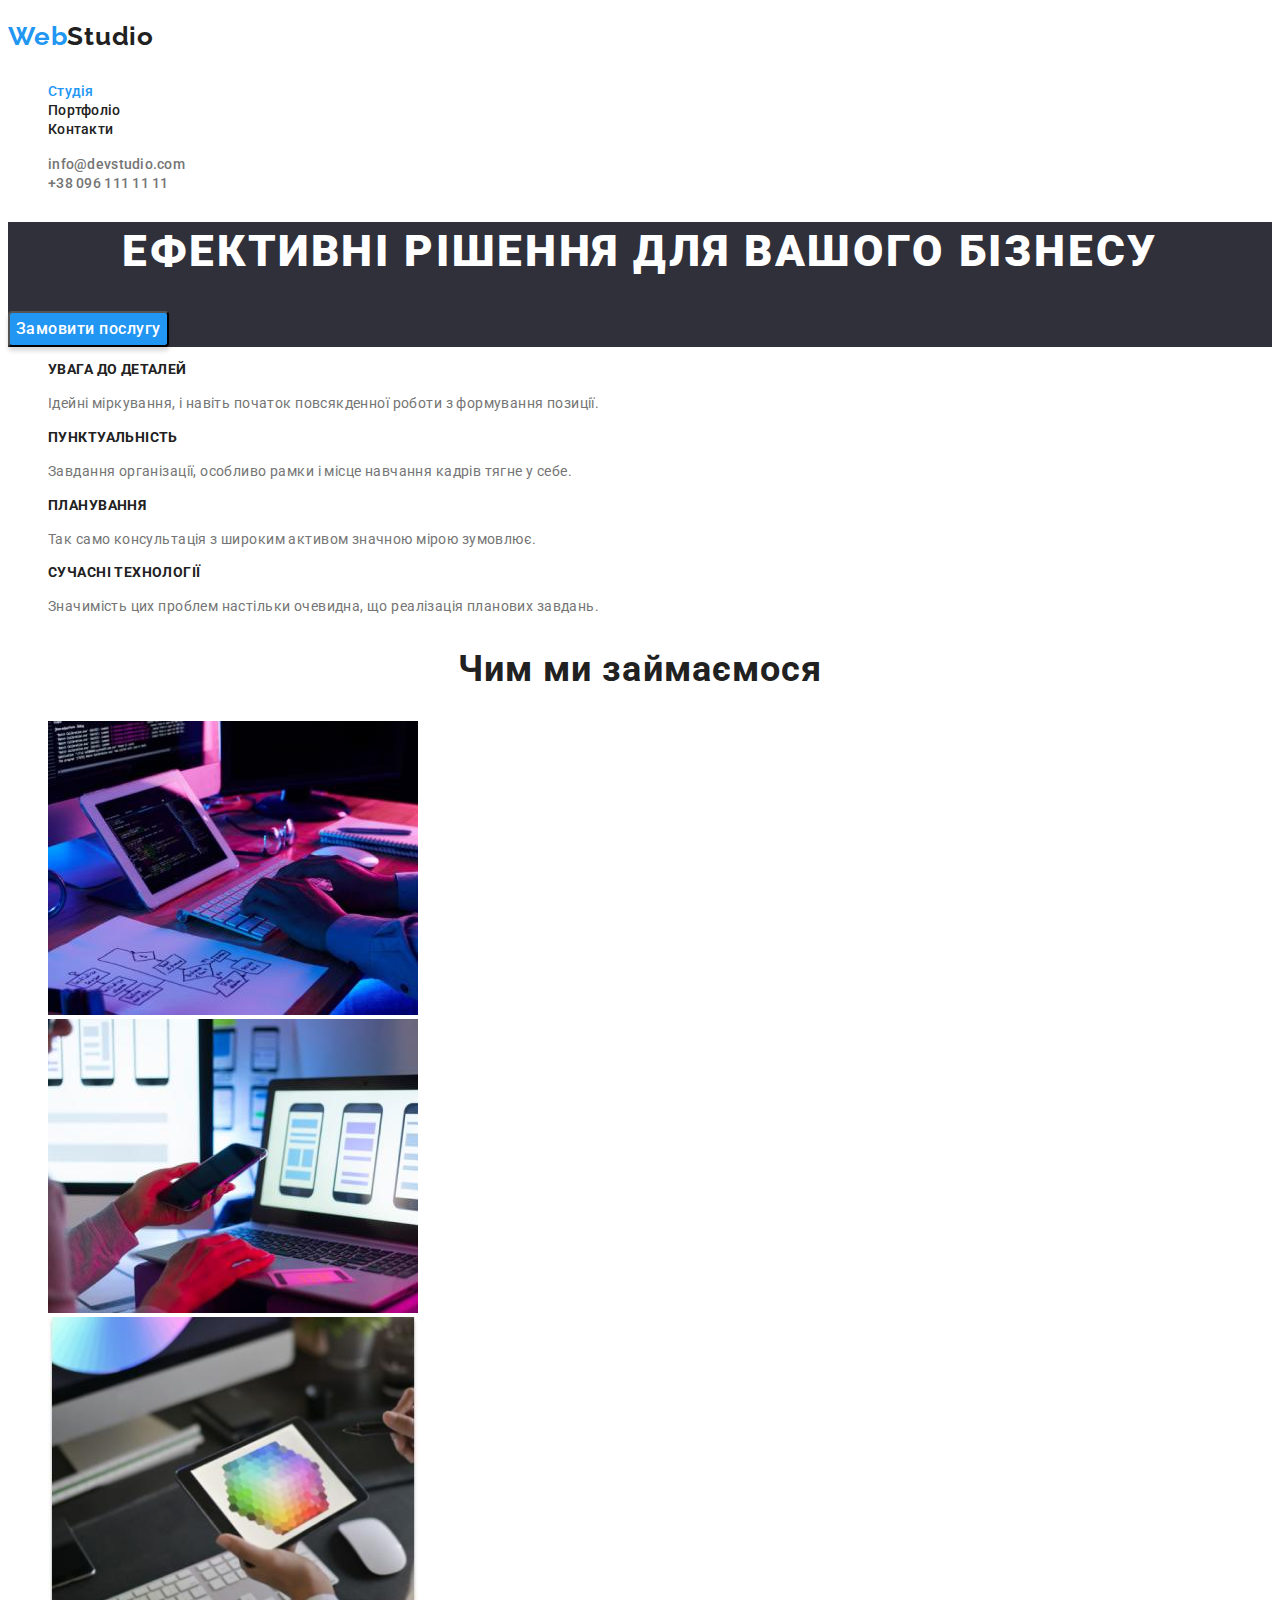
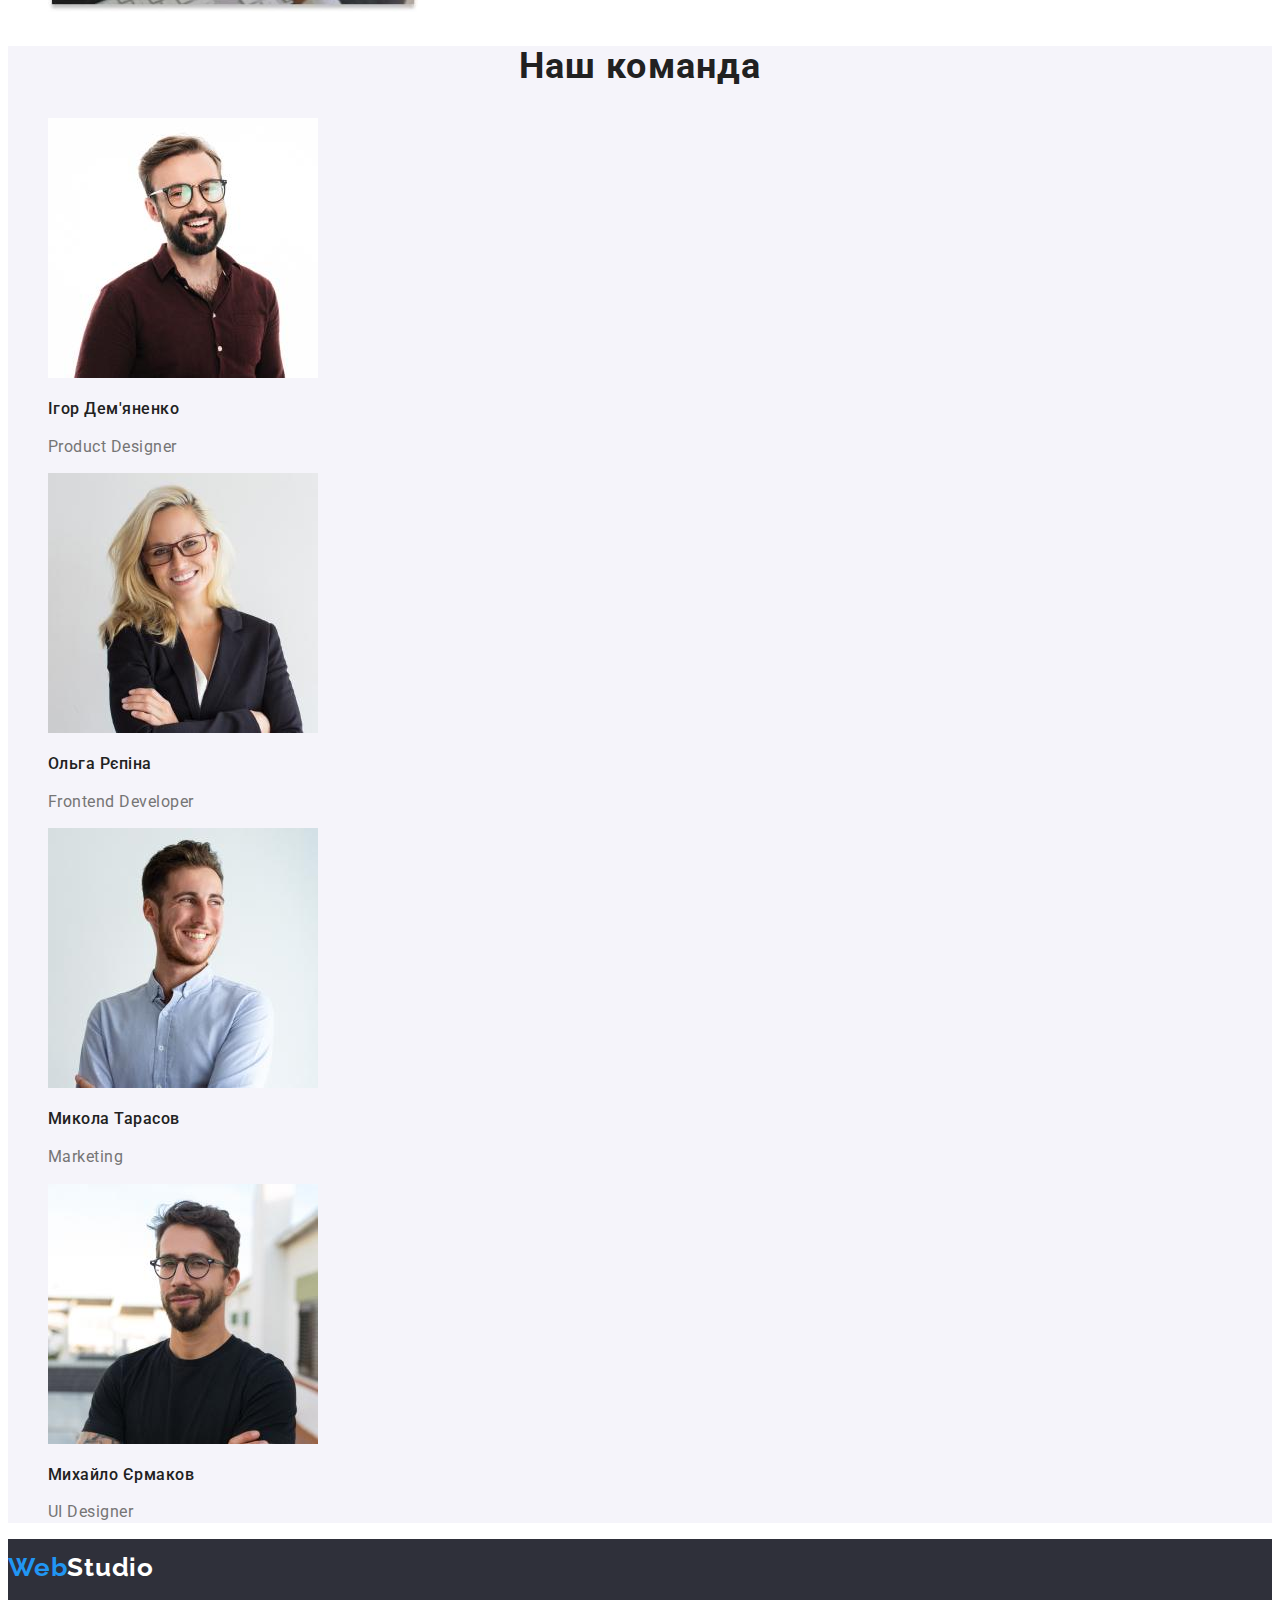
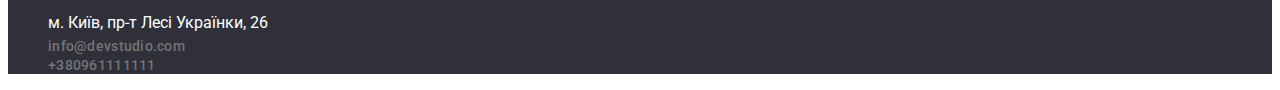
<file: index.html>
<!DOCTYPE html>
<html lang="uk">
<head>
    <meta charset="UTF-8">
    <meta http-equiv="X-UA-Compatible" content="IE=edge">
    <meta name="viewport" content="width=device-width, initial-scale=1.0">
    <title>DZ 1</title>
<link rel="preconnect" href="https://fonts.gstatic.com" crossorigin>
<link href="https://fonts.googleapis.com/css2?family=Raleway:wght@700&display=swap" rel="stylesheet">
<link rel="preconnect" href="https://fonts.googleapis.com">
<link rel="preconnect" href="https://fonts.gstatic.com" crossorigin>
<link href="https://fonts.googleapis.com/css2?family=Roboto:wght@400;500;700;900&display=swap" rel="stylesheet">
<link rel="stylesheet" href="./style/style.css">
</head>
<body>
    <header>
        <nav>
            <a class="web-logo" href="" >Web<span class="logo">Studio</span></a> 
            <ul class="menu">
                <li><a class="link current" href="">Студія</a></li>
                <li><a class="link" href="portfolio.html">Портфоліо</a></li>
                <li><a class="link" href="">Контакти</a></li>
            </ul>
        </nav>
            <ul class="address">
                <li><a class="address-email" href="mailto:info@devstudio.com">info@devstudio.com</a></li>
                <li><a class="address-tel" href="tel:+380961111111">+38 096 111 11 11</a></li>
            </ul>
    </header>
    <main>
        <!--foundation-->
        <section class="back">
            <h1 class="text-fun">Ефективні рішення для вашого бізнесу </h1>
            <button class="buttons" type="button">Замовити послугу</button>
        </section>
        <!--quality-->
        <section>
            <h2 class="visually-hidden">Наші особливості</h2>
            <ul class="quality">
                <li>
                    <h3 class="text-detail">Увага до деталей</h3>
                    <p class="text-description">Ідейні міркування, і навіть початок повсякденної роботи з формування позиції.</p>
                </li>
                <li>
                    <h3 class="text-punctuality">Пунктуальність</h3>
                    <p class="text-description">Завдання організації, особливо рамки і місце навчання кадрів тягне у себе.</p>
                </li>
                <li>
                    <h3 class="text-planning">Планування</h3>
                    <p class="text-description">Так само консультація з широким активом значною мірою зумовлює.</p>
                </li>
                <li>
                    <h3 class="text-technology">Сучасні технології</h3>
                    <p class="text-description">Значимість цих проблем настільки очевидна, що реалізація планових завдань.</p>
                </li>
            </ul>
        </section>
        <!--What are we doing--> 
        <section>
            <h2 class="text-work">Чим ми займаємося</h2>
            <ul class="img-work">
            <li><img src="./images/work1.jpg" alt="work with pc" width="370"></li>
            <li><img src="./images/work2.jpg" alt="phone work" width="370"></li>
            <li><img src="./images/work3.jpg" alt="working with a graphics tablet" width="370"></li>
        </ul>
        </section>
        <!--Team-->
        <section class="back-team">
            <h2 class="our-team">Наш команда</h2>
                <ul  class="img-team">
                        <li>
                            <img src="./images/ihor.jpg" alt="igor" width="270">
                            <h3 class="igor">Ігор Дем'яненко</h3>
                            <p lang="en" class="designer">Product Designer</p>
                            
                        </li>
                        <li>
                            <img src="./images/olga.jpg" alt="olga" width="270">
                            <h3 class="olga">Ольга Рєпіна</h3>
                            <p lang="en" class="front">Frontend Developer</p>
                            
                        </li>
                        <li>
                            <img src="./images/mikola.jpg" alt="mikola" width="270">
                            <h3 class="mikola" >Микола Тарасов</h3>
                            <p lang="en" class="marketing">Marketing</p>
                            
                        </li>
                        <li>
                            <img src="./images/mihail.jpg" alt="mihail" width="270">
                            <h3 class="miha" >Михайло Єрмаков</h3>
                            <p lang="en" class="ui">UI Designer</p>
                            
                        </li>
                </ul>
        </section>
    </main>
    <footer class="address-footer">
        <a class="web-logo" href="">Web<span class="logo-foot">Studio</span> </a>
        <address class="address-foot">
                <ul class="cont">
                    <li><a href="https://goo.gl/maps/Lq5HCRb3rdNWLDoS7" class="address-location"></a>м. Київ, пр-т Лесі Українки, 26</li>
                    <li><a href="mailto:info@devstudio.com" class="address-email">info@devstudio.com</a></li>
                    <li><a href="tel:+380961111111" class="address-tel">+380961111111</a></li>
                </ul>
        </address>
    </footer>
</body>
</html>
</file>
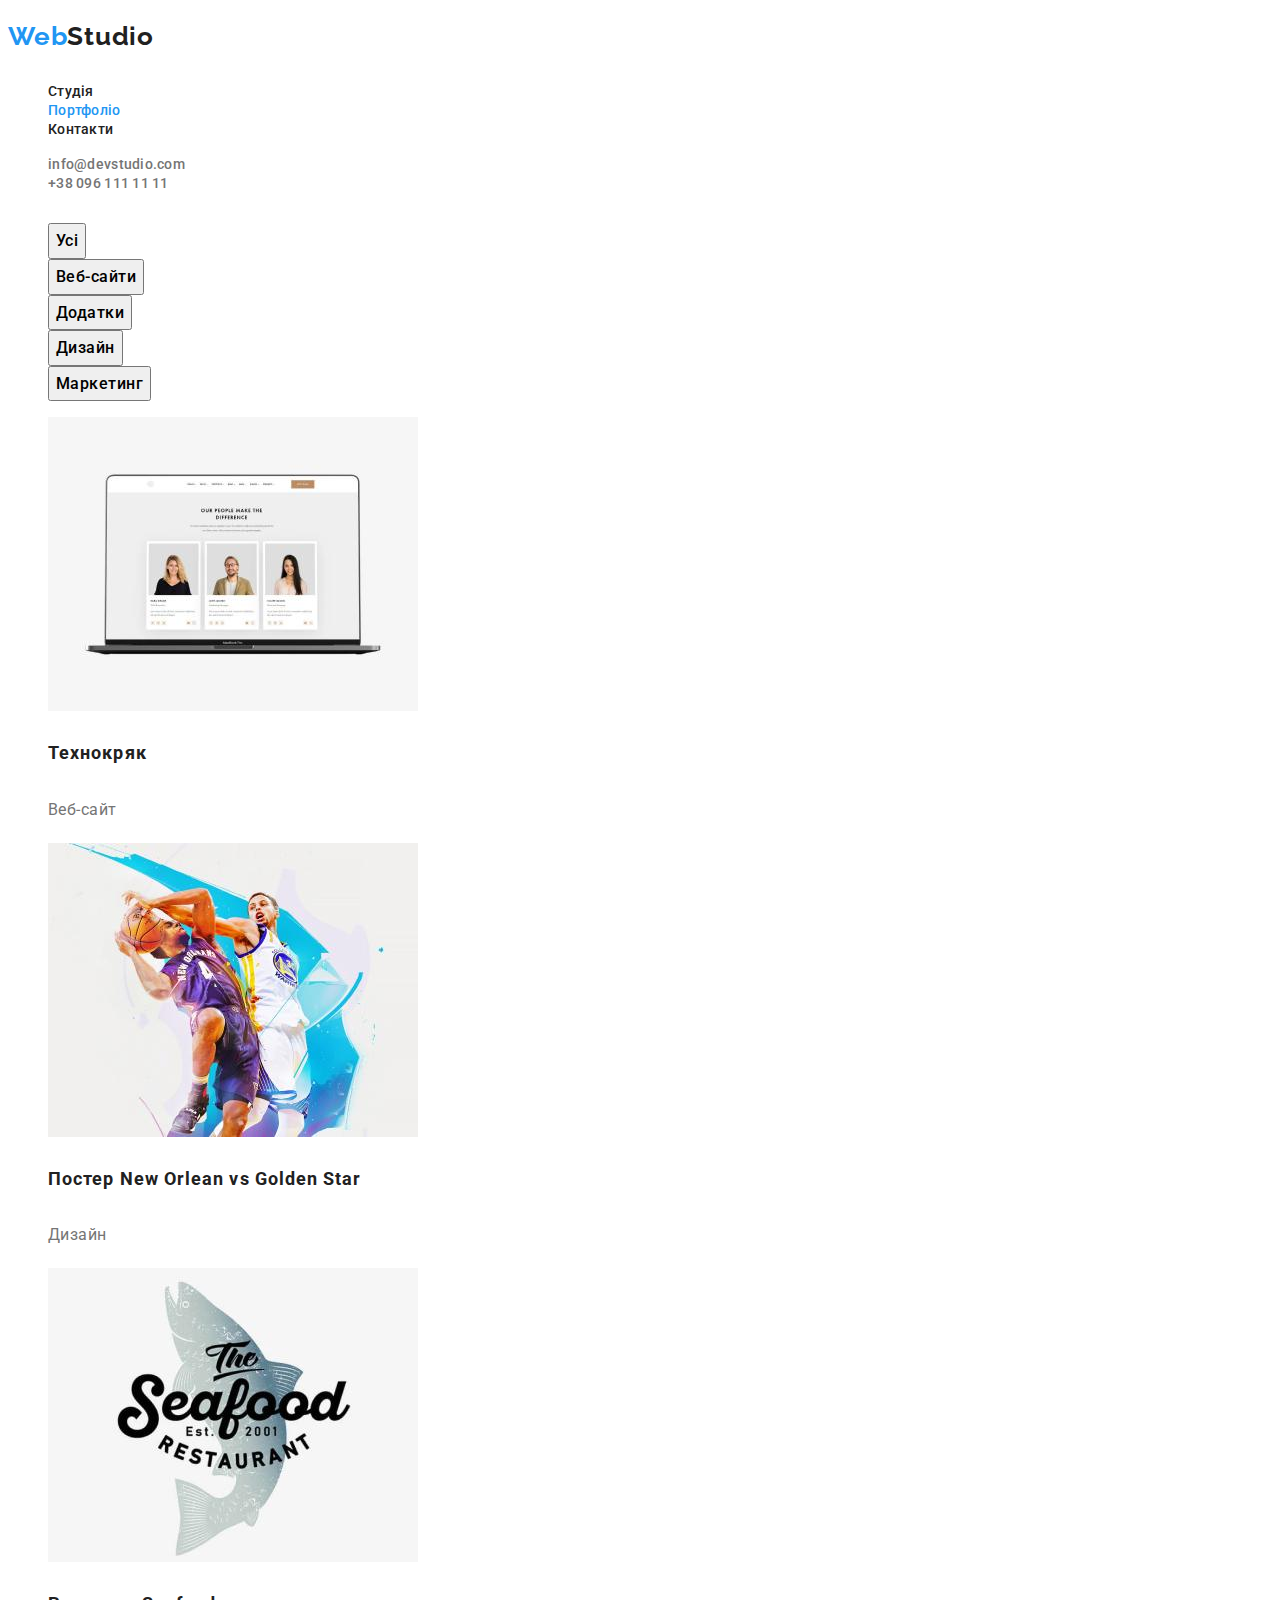
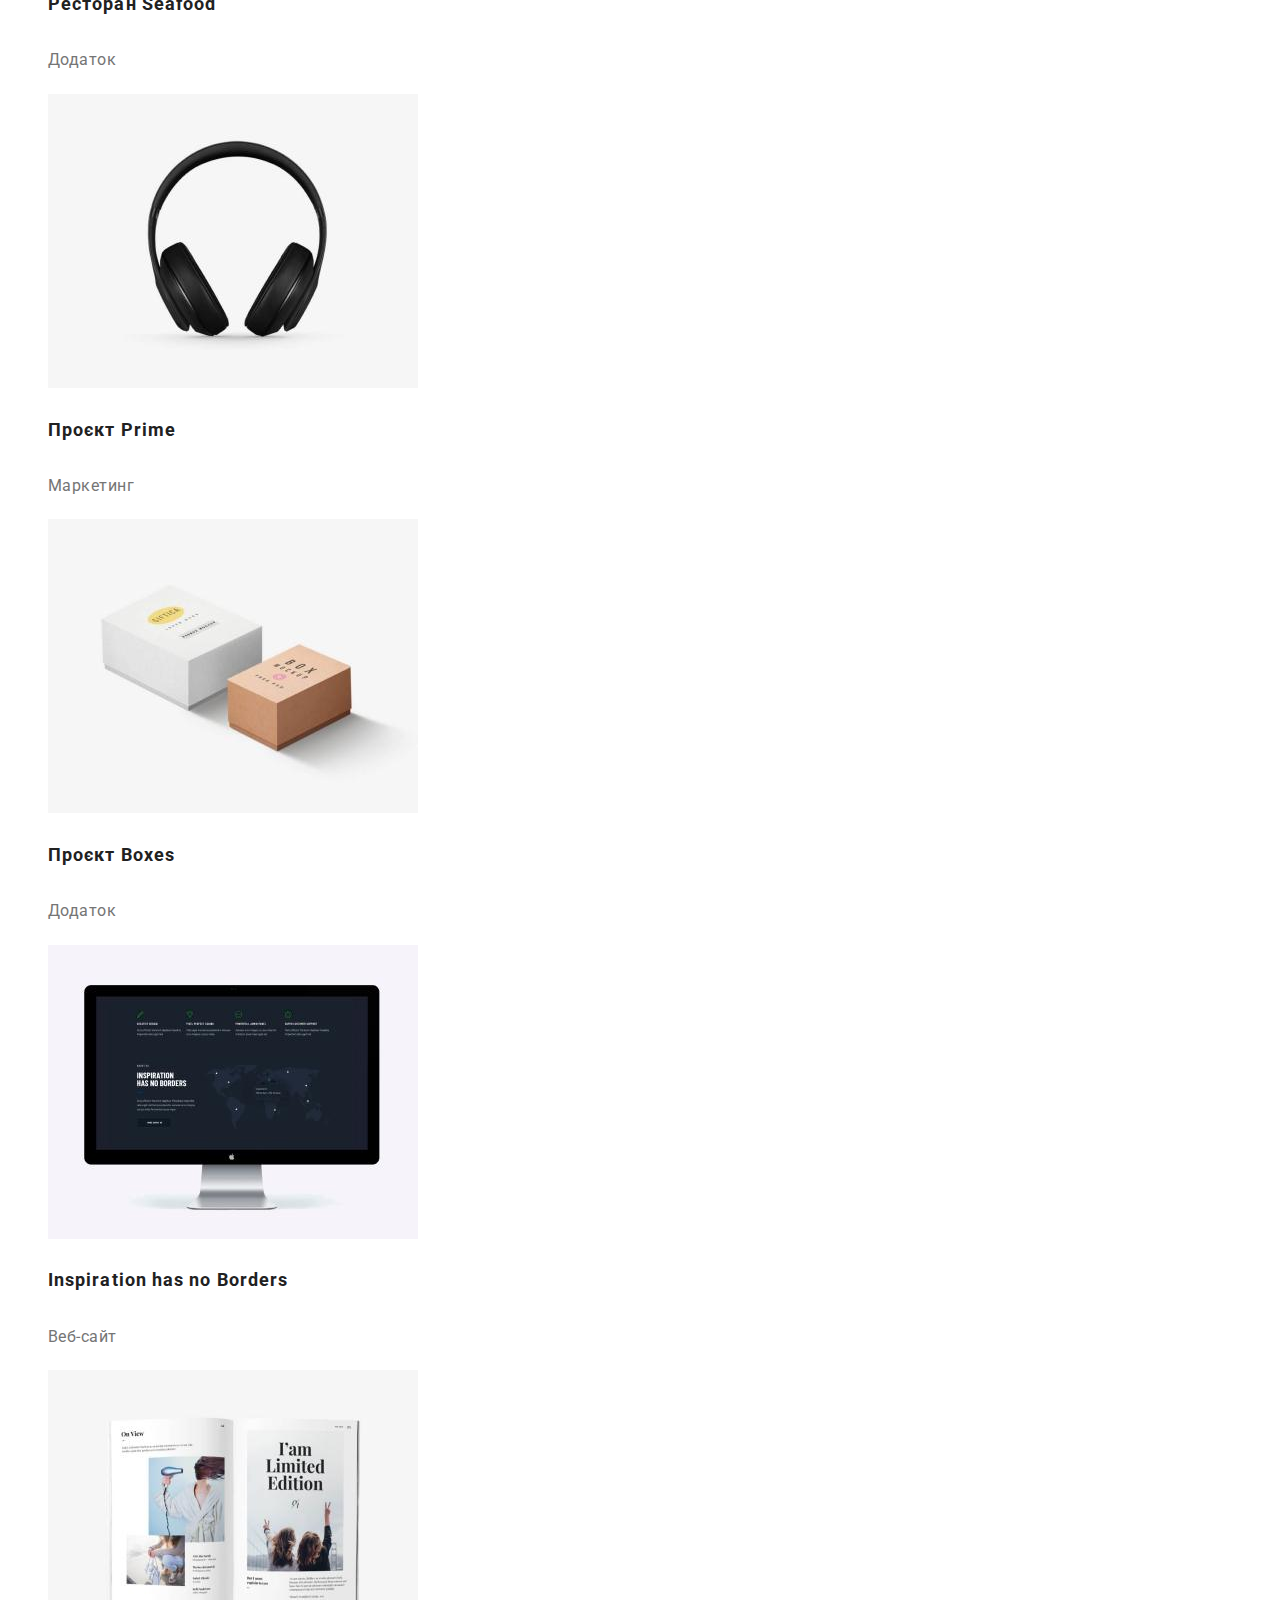
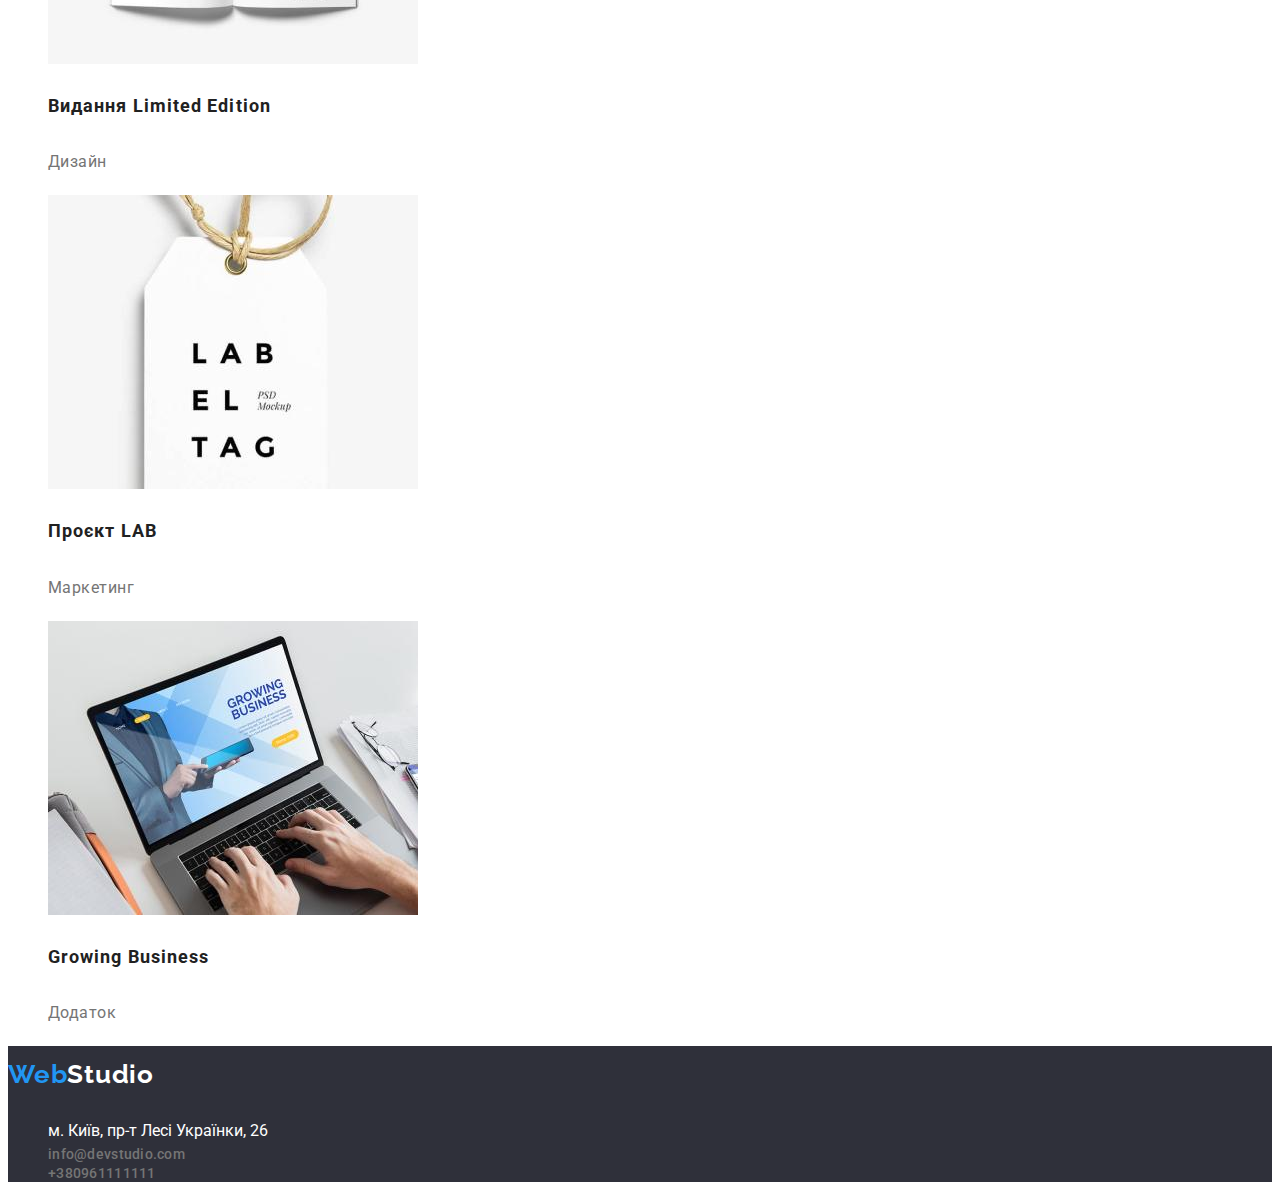
<file: portfolio.html>
<!DOCTYPE html>
<html lang="uk">
<head>
    <meta charset="UTF-8">
    <meta http-equiv="X-UA-Compatible" content="IE=edge">
    <meta name="viewport" content="width=device-width, initial-scale=1.0">
    <title>DZ 1</title>
    <link rel="preconnect" href="https://fonts.gstatic.com" crossorigin>
<link href="https://fonts.googleapis.com/css2?family=Raleway:wght@700&display=swap" rel="stylesheet">
    <link rel="preconnect" href="https://fonts.googleapis.com">
<link rel="preconnect" href="https://fonts.gstatic.com" crossorigin>
<link href="https://fonts.googleapis.com/css2?family=Roboto:wght@400;500;700;900&display=swap" rel="stylesheet">
<link rel="stylesheet" href="./style/style.css">
</head>
<body>
    <header>
        <nav>
            <a class="web-logo" href="" >Web<span class="logo">Studio</span></a> 
            <ul class="menu">
                <li><a class="link" href="index.html">Студія</a></li>
                <li><a class="link current" href="portfolio.html">Портфоліо</a></li>
                <li><a class="link" href="">Контакти</a></li>
            </ul>
        </nav>
            <ul class="address">
                <li><a class="address-email" href="mailto:info@devstudio.com">info@devstudio.com</a></li>
                <li><a class="address-tel" href="tel:+380961111111">+38 096 111 11 11</a></li>
            </ul>
    </header>
    <main>
        <section>
            <h1 class="visually-hidden">portfolio</h1>
        <ul class="butt">
            <li><button class="but" type="button">Усі</button></li>
            <li><button class="but" type="button">Веб-сайти</button></li>
            <li><button class="but" type="button">Додатки</button></li>
            <li><button class="but" type="button">Дизайн</button></li>
            <li><button class="but" type="button">Маркетинг</button></li> 
        </ul>
        <ul class="cards">
            <li>
                <a href="" class="cards-text"><img src="./images/webtechno.jpg" alt="web-stie" width="370">
                    <h2 class="techno">Технокряк</h2>
                    <p class="sait">Веб-сайт</p></a> 
            </li>
            <li>
                <a href="" class="cards-text"><img src="./images/poster.jpg" alt="poster" width="370">
                    <h2 class="poster">Постер New Orlean vs Golden Star</h2>
                    <p class="text-disian">Дизайн</p></a>
            </li>
            <li>
                <a href="" class="cards-text"><img src="./images/seafood.jpg" alt="restoran" width="370">
                    <h2 class="sea">Ресторан Seafood</h2>
                    <p class="dodatok">Додаток</p></a>
            </li>
            <li>
                <a href="" class="cards-text"><img src="./images/markprime.jpg" alt="Marketing" width="370">
                    <h2 class="prime">Проєкт Prime</h2>
                    <p class="mark">Маркетинг</p></a>
            </li>
                <li>
                    <a href="" class="cards-text"><img src="./images/dodatokbox.jpg" alt="box" width="370">
                    <h2 class="boxes">Проєкт Boxes</h2>
                    <p class="text-dodatok">Додаток</p></a>
            </li>
                <li>
                    <a href="" class="cards-text"><img src="./images/website.jpg" alt="web-stie" width="370">
                    <h2 class="border">Inspiration has no Borders</h2>
                    <p class="web-site">Веб-сайт</p></a>
            </li>
                <li>
                    <a href="" class="cards-text"><img src="./images/disain.jpg" alt="Designer" width="370">
                    <h2 class="disain">Видання Limited Edition</h2>
                    <p class="dis-limit">Дизайн</p></a>
            </li>
                <li>
                    <a href="" class="cards-text"><img src="./images/marketing.jpg" alt="Marketing" width="370">
                    <h2 class="lab">Проєкт LAB</h2>
                    <p class="text-marketing">Маркетинг</p></a>
            </li>
                <li>
                    <a href="" class="cards-text" ><img src="./images/dodatok.jpg" alt="web-stie" width="370">
                    <h2 class="businnes">Growing Business</h2>
                    <p class="dodatok-bus">Додаток</p></a>
                </li>
            </ul>
        </section>
    </main>
    <footer class="address-footer">
        <a class="web-logo" href="">Web<span class="logo-foot">Studio</span> </a>
        <address class="address-foot">
                <ul class="cont">
                    <li><a href="https://goo.gl/maps/Lq5HCRb3rdNWLDoS7" class="address-location"></a>м. Київ, пр-т Лесі Українки, 26</li>
                    <li><a href="mailto:info@devstudio.com" class="address-email">info@devstudio.com</a></li>
                    <li><a href="tel:+380961111111" class="address-tel">+380961111111</a></li>
                </ul>
        </address>
    </footer>
</body>
</html>
</file>
<file: style/style.css>
:root{
    --main--color:#2196F3;
    --logo-color:#212121;
    --cont--color:#757575;
    --white-color:#fff;
    --dark--color:#000;
    --back--color:#2F303A;
    --team--color:#F5F4FA;
    --button--color:#188CE8;
}
body{
    font-family: 'Roboto', sans-serif;
}

.web-logo{
    font-family: 'Raleway';
    font-style: normal;
    font-weight: 700;
    font-size: 26px;
    line-height: 2.21;
    letter-spacing: 0.03em;
    color: var(--main--color);
    text-decoration: none;
}
.logo{
    font-family: 'Raleway';
    font-style: normal;
    color: var(--logo-color);
    text-decoration: none;
    letter-spacing: 0.03em;
}
.address,.menu{
    list-style-type: none;
}
.menu{
    color: var(--logo-color);
}
.menu.current{
    color: var(--main--color);
}

.link:hover,
.link:focus{
    color: var(--main--color);
}
.link:active{
color: var(--logo-color);
}
.link:focus,
.link:hover{
    color: var(--main--color);
}
.link:active{
color: var(--logo-color);
}
.link:focus,
.link:hover{
    color: var(--main--color);
}
.link:active{
color:var(--logo-color);
}
.link.current{
    color: var(--main--color);
}
.link{
font-weight: 500;
font-size: 14px;
line-height: 1.14;
letter-spacing: 0.02em;
color: var(--logo-color);
text-decoration: none;
}

.address-foot:hover,
.address-foot:focus,
.address-email:hover,
.address-email:focus,
.address-tel:hover,
.address-tel:focus{
    color: var(--main--color);
}
.address-foot{
    color: var(--white-color);
}
.address-location{
font-weight: 400;
font-size: 14px;
line-height: 1.71;
letter-spacing: 0.03em;
}
.address{
list-style-type: none;
}
.address-email{
font-weight: 500;
font-size: 14px;
line-height: 1.14;
letter-spacing: 0.02em;
text-decoration: none;
color: var(--cont--color);

}
.address-tel{
font-weight: 500;
font-size: 14px;
line-height: 1.14;
letter-spacing: 0.02em;
color: var(--cont--color);
text-decoration: none;
}


.back{
    background-color: var(--back--color);
}

.text-fun{
    font-weight: 900;
    font-size: 44px;
    line-height: 1.36;
    text-align: center;
    letter-spacing: 0.06em;
    text-transform: uppercase;
    color: var(--white-color);
}

.buttons:hover,
.buttons:focus,
.buttons:active{
background-color: var(--button--color);
color: var(--white-color);
}
.buttons{ 
    font-family: inherit;
color: var(--white-color);
cursor: pointer;
font-weight: 500;
font-size: 16px;
line-height: 1.85;
letter-spacing: 0.03em;
background: var(--main--color);
box-shadow: 0px 4px 4px rgba(0, 0, 0, 0.15);
border-radius: 4px;
}
.visually-hidden {
    white-space: nowrap;
    width: 1px;
    height: 1px;
    overflow: hidden;
    border: 0;
    padding: 0;
    clip: rect(0 0 0 0);
    clip-path: inset(50%);
    margin: -1px;
}
.quality{
    list-style-type: none;
}
.text-detail{
    font-weight: 700;
    font-size: 14px;
    line-height: 1.14;
    letter-spacing: 0.03em;
    text-transform: uppercase;
    color: var(--logo-color);

}
.text-punctuality{
font-weight: 700;
font-size: 14px;
line-height: 1.14;
letter-spacing: 0.03em;
text-transform: uppercase;
color: var(--logo-color);
}
.text-planning{
font-weight: 700;
font-size: 14px;
line-height: 1.14;
letter-spacing: 0.03em;
text-transform: uppercase;
color: var(--logo-color);
}
.text-technology{
font-weight: 700;
font-size: 14px;
line-height: 1.14;
letter-spacing: 0.03em;
text-transform: uppercase;
color: var(--logo-color);
}
.text-description{
font-weight: 400;
font-size: 14px;
line-height: 1.71;
letter-spacing: 0.03em;
color: var(--cont--color);
}
.text-work{
font-weight: 700;
font-size: 36px;
line-height: 1.16;
text-align: center;
letter-spacing: 0.03em;
color: var(--logo-color);
}
.img-work{
    list-style-type: none;
}
.back-team{
    background-color:var(--team--color) ;
}
.our-team{
font-weight: 700;
font-size: 36px;
line-height: 1.16;
text-align: center;
letter-spacing: 0.03em;
color: var(--logo-color);
}
.img-team{
    list-style-type: none;
}
.igor{
font-weight: 500;
font-size: 16px;
line-height: 1.35;
letter-spacing: 0.03em;
color: var(--logo-color);
}
.olga{
font-weight: 500;
font-size: 16px;
line-height: 1.35;
letter-spacing: 0.03em;
color: var(--logo-color);
}
.mikola{
font-weight: 500;
font-size: 16px;
line-height: 1.35;
letter-spacing: 0.03em;
color: var(--logo-color);
}
.miha{
font-weight: 500;
font-size: 16px;
line-height: 1.35;
letter-spacing: 0.03em;
color: var(--logo-color);
}
.designer{
font-weight: 400;
font-size: 16px;
line-height: 1.35;
letter-spacing: 0.03em;
color: var(--cont--color);
}
.front{
font-weight: 400;
font-size: 16px;
line-height: 1.35;
letter-spacing: 0.03em;
color:var(--cont--color);
}
.marketing{
font-weight: 400;
font-size: 16px;
line-height: 1.35;
letter-spacing: 0.03em;
color: var(--cont--color);
}
.ui{
font-weight: 400;
font-size: 16px;
line-height: 1.35;
letter-spacing: 0.03em;
color: var(--cont--color);
}
.address-footer{
background-color: var(--back--color);

}
.but{
    list-style-type: none;
}

.but:hover,
.but:focus,
.but:active{
    color: var(--white-color);
    background: var(--main--color);

}
.butt{
    list-style: none;
}
.but{
font-family: inherit;
cursor: pointer;
font-weight: 500;
font-size: 16px;
line-height: 1.85;
letter-spacing: 0.03em;
}
.techno{
    font-weight: 700;
    font-size: 18px;
    line-height: 2.57;
    letter-spacing: 0.06em;
    color: var(--logo-color);
}
.sait{
    font-weight: 400;
    font-size: 16px;
    line-height: 2.14;
    letter-spacing: 0.03em;
    color:var(--cont--color);
}
.poster{
    font-weight: 700;
    font-size: 18px;
    line-height: 2.57;
    letter-spacing: 0.06em;
    color: var(--logo-color);
}

.text-disian{
    font-weight: 400;
    font-size: 16px;
    line-height: 2.14;
    letter-spacing: 0.03em;
    color: var(--cont--color);
}
.sea{
    font-weight: 700;
    font-size: 18px;
    line-height: 2.57;
    letter-spacing: 0.06em;
    color: var(--logo-color);

}
.dodatok{
    font-weight: 400;
    font-size: 16px;
    line-height: 2.14;
    letter-spacing: 0.03em;
    color: var(--cont--color);
}
.prime{
    font-weight: 700;
    font-size: 18px;
    line-height: 2.57;
    letter-spacing: 0.06em;
    color: var(--logo-color);

}
.mark{
    font-weight: 400;
    font-size: 16px;
    line-height: 2.14;
    letter-spacing: 0.03em;
    color: var(--cont--color);
}
.boxes{
    font-weight: 700;
    font-size: 18px;
    line-height: 2.57;
    letter-spacing: 0.06em;
    color: var(--logo-color);
}
.text-dodatok{
    font-weight: 400;
    font-size: 16px;
    line-height: 2.14;
    letter-spacing: 0.03em;
    color: var(--cont--color);
}
.border{
    font-weight: 700;
    font-size: 18px;
    line-height: 2.57;
    letter-spacing: 0.06em;
    color: var(--logo-color);
}
.web-site{
    font-weight: 400;
    font-size: 16px;
    line-height: 2.14;
    letter-spacing: 0.03em;
    color:var(--cont--color);
}
.disain{
    font-weight: 700;
    font-size: 18px;
    line-height: 2.57;
    letter-spacing: 0.06em;
    color:  var(--logo-color);
}
.dis-limit{
    font-weight: 400;
    font-size: 16px;
    line-height: 2.14;
    letter-spacing: 0.03em;
    color: var(--cont--color);
}
.lab{
    font-weight: 700;
    font-size: 18px;
    line-height: 2.57;
    letter-spacing: 0.06em;
    color:  var(--logo-color);
}
.text-marketing{
    font-weight: 400;
    font-size: 16px;
    line-height: 2.14;
    letter-spacing: 0.03em;
    color: var(--cont--color);
}
.businnes{
    font-weight: 700;
    font-size: 18px;
    line-height: 2.57;
    letter-spacing: 0.06em;
    color: var(--logo-color);
}
.dodatok-bus{
    font-weight: 400;
    font-size: 16px;
    line-height: 2.14;
    letter-spacing: 0.03em;
    color: var(--cont--color);
}
.img{
    list-style-type: none;
}
.cards{
    list-style-type: none;
}
.cards-text{
    text-decoration: none;
}
.cont{
    list-style-type: none;
}
.address-foot{
    font-style: normal;
}

.logo-foot{
font-family: 'Raleway';
text-decoration: none;
letter-spacing: 0.03em;
color:var(--white-color)
}
</file>
